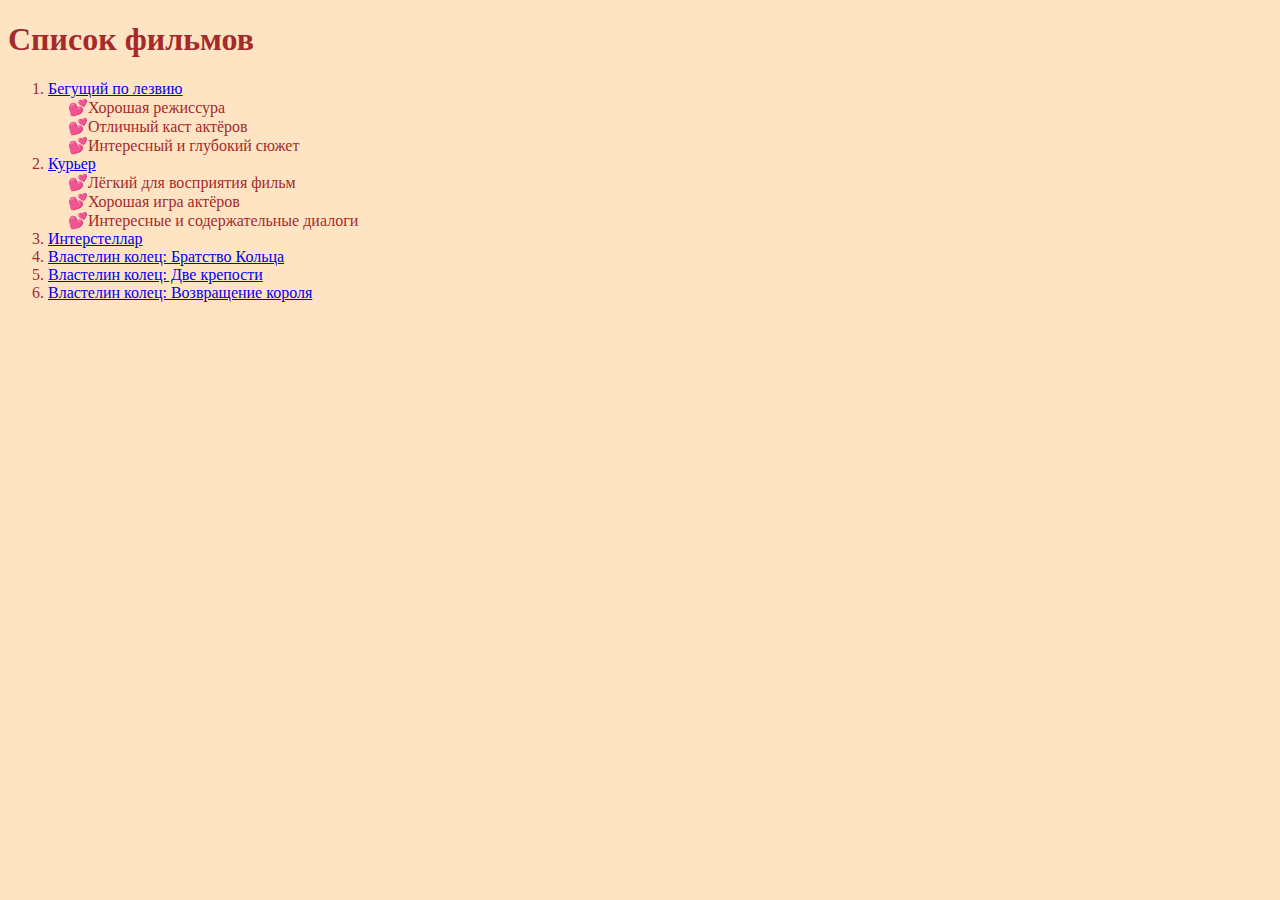
<file: index.html>
<!DOCTYPE html>
<html lang="en">
<head>
    <meta charset="UTF-8">
    <title>Изучение списков</title>
    <link rel="stylesheet" href="style.css">
</head>
<body>
    <h1> Список фильмов </h1>
    <ol>
       <li>
           <a href="https://www.kinopoisk.ru/film/403/">
               Бегущий по лезвию
           </a>
          <ul>
               <li>Хорошая режиссура</li>
               <li>Отличный каст актёров</li>
               <li>Интересный и глубокий сюжет</li>
           </ul>
       </li>           
       <li>
           <a href="https://www.kinopoisk.ru/film/45028/">
               Курьер
           </a>
           <ul>
               <li>Лёгкий для восприятия фильм</li>
               <li>Хорошая игра актёров</li>
               <li>Интересные и содержательные диалоги</li>
           </ul>
       </li>
       <li>
           <a href="https://www.kinopoisk.ru/film/258687/">
               Интерстеллар
           </a>
       </li>
       <li>
           <a href="https://www.kinopoisk.ru/film/328/">
               Властелин колец: Братство Кольца
           </a>
       </li>
       <li>
           <a href="https://www.kinopoisk.ru/film/312/">
               Властелин колец: Две крепости
           </a>
       </li>
       <li>
           <a href="https://www.kinopoisk.ru/film/3498/">
               Властелин колец: Возвращение короля
           </a>
       </li>
   </ol>

</body>
</html>
</file>
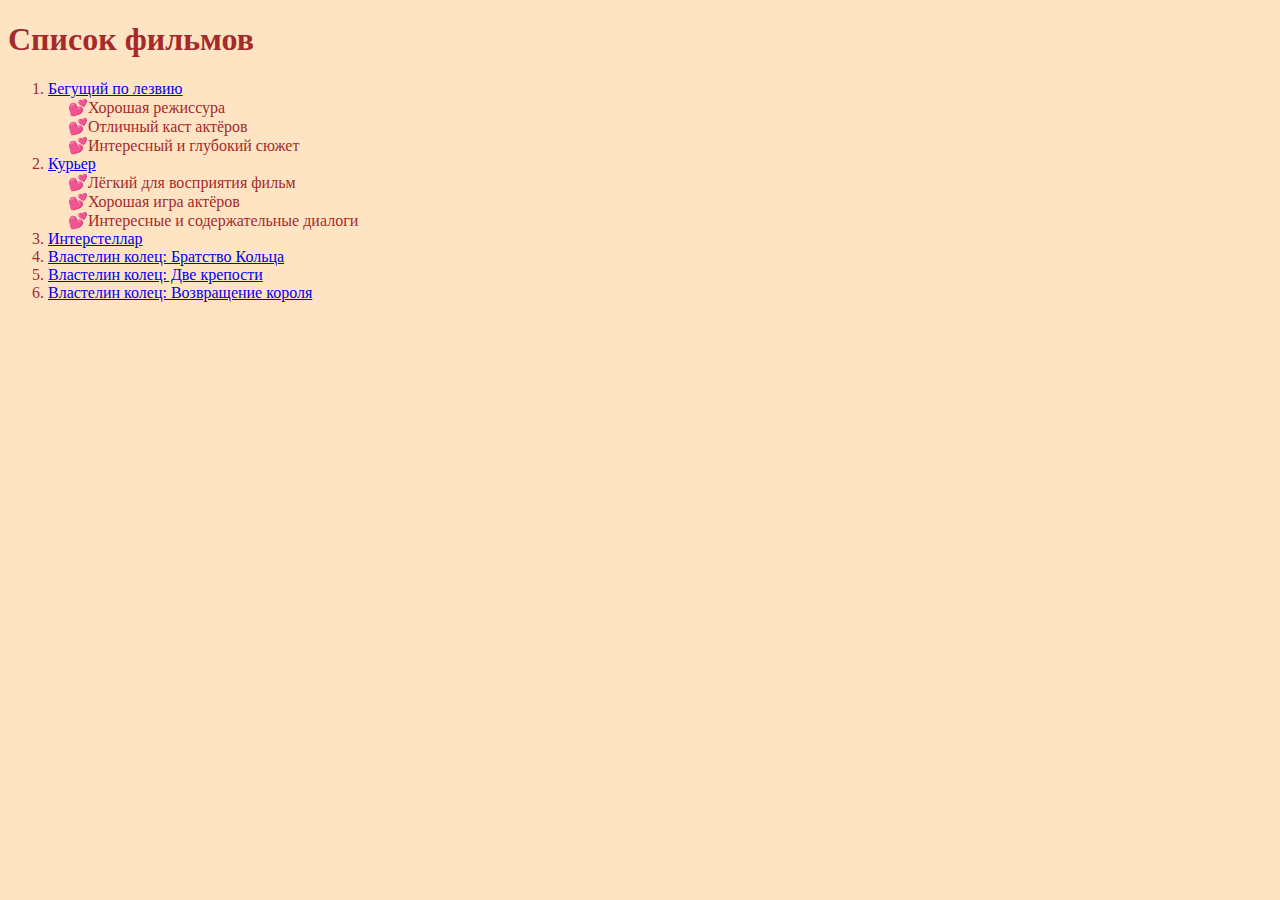
<file: list.html>
<!DOCTYPE html>
<html lang="en">
<head>
    <meta charset="UTF-8">
    <title>Изучение списков</title>
    <link rel="stylesheet" href="style.css">
</head>
<body>
    <h1> Список фильмов </h1>
    <ol>
       <li>
           <a href="https://www.kinopoisk.ru/film/403/">
               Бегущий по лезвию
           </a>
          <ul>
               <li>Хорошая режиссура</li>
               <li>Отличный каст актёров</li>
               <li>Интересный и глубокий сюжет</li>
           </ul>
       </li>           
       <li>
           <a href="https://www.kinopoisk.ru/film/45028/">
               Курьер
           </a>
           <ul>
               <li>Лёгкий для восприятия фильм</li>
               <li>Хорошая игра актёров</li>
               <li>Интересные и содержательные диалоги</li>
           </ul>
       </li>
       <li>
           <a href="https://www.kinopoisk.ru/film/258687/">
               Интерстеллар
           </a>
       </li>
       <li>
           <a href="https://www.kinopoisk.ru/film/328/">
               Властелин колец: Братство Кольца
           </a>
       </li>
       <li>
           <a href="https://www.kinopoisk.ru/film/312/">
               Властелин колец: Две крепости
           </a>
       </li>
       <li>
           <a href="https://www.kinopoisk.ru/film/3498/">
               Властелин колец: Возвращение короля
           </a>
       </li>
   </ol>

</body>
</html>
</file>
<file: style.css>
body{
    background-color: bisque;
    color: brown;
}
ul{
    list-style-type: '💕';
}
</file>
